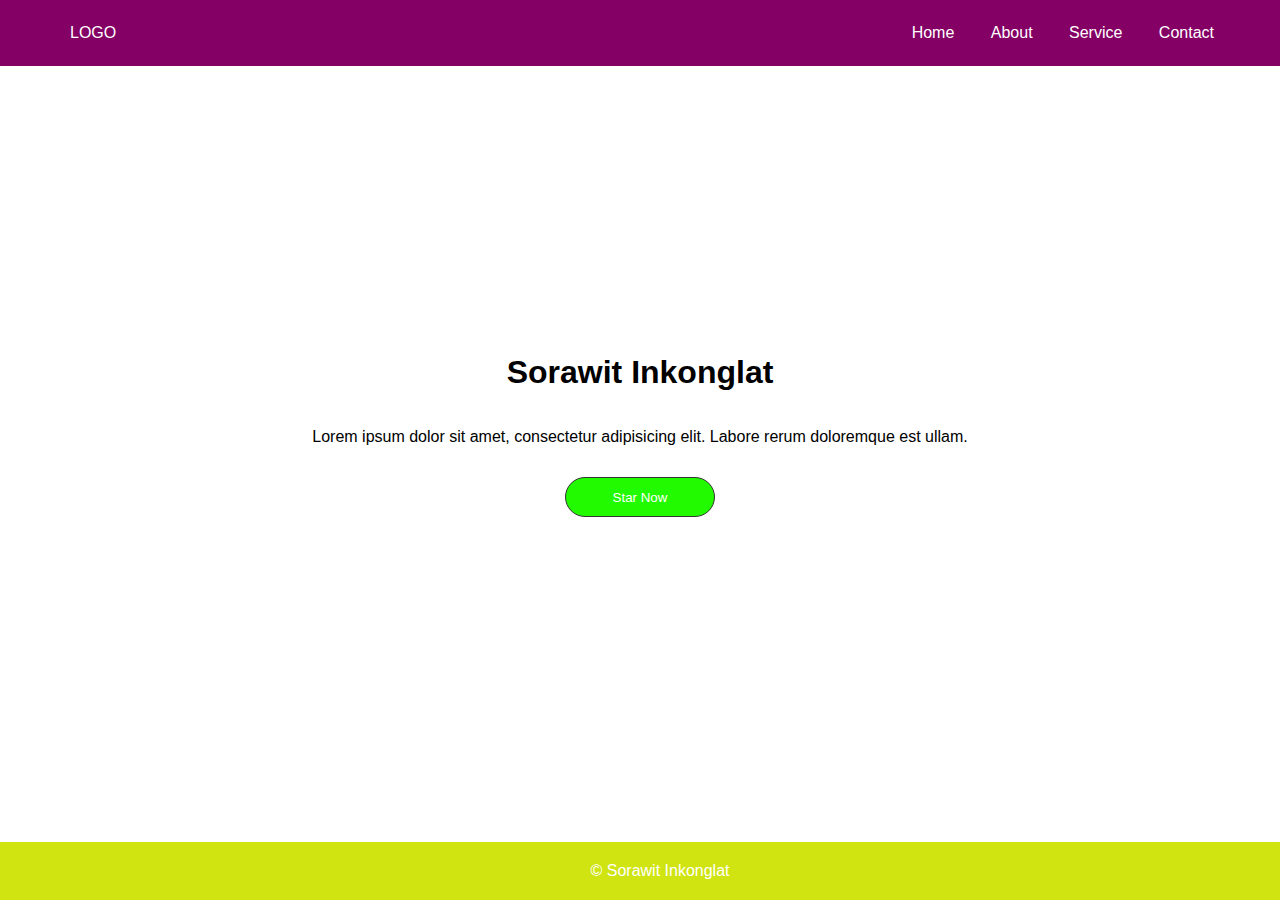
<file: index.html>
<!DOCTYPE html>
<html lang="en">
<head>
    <meta charset="UTF-8">
    <meta name="viewport" content="width=device-width, initial-scale=1.0">
    <title>Document</title>
    <link rel="stylesheet" href="style.css">
</head>
<body>
    <nav>
        <div class="logo"> 
            <!--<img src="" alt="LOGO" widht="50"-->
            LOGO
        </div>
    
        <div class="menu">
            <a href="index.html">Home</a>
            <a href="about.html">About</a>
            <a href="service.html">Service</a>
            <a href="contact.html">Contact</a>
        </div>
    </nav>
        <main id="content">
            <h1>Sorawit Inkonglat</h1>
            <p>Lorem ipsum dolor sit amet, consectetur adipisicing elit. Labore rerum doloremque est ullam.</p> 
            <button>Star Now</button>
        </main>
    
        <footer>
            &copy; Sorawit Inkonglat
        </footer>
</body>
</html>
</file>
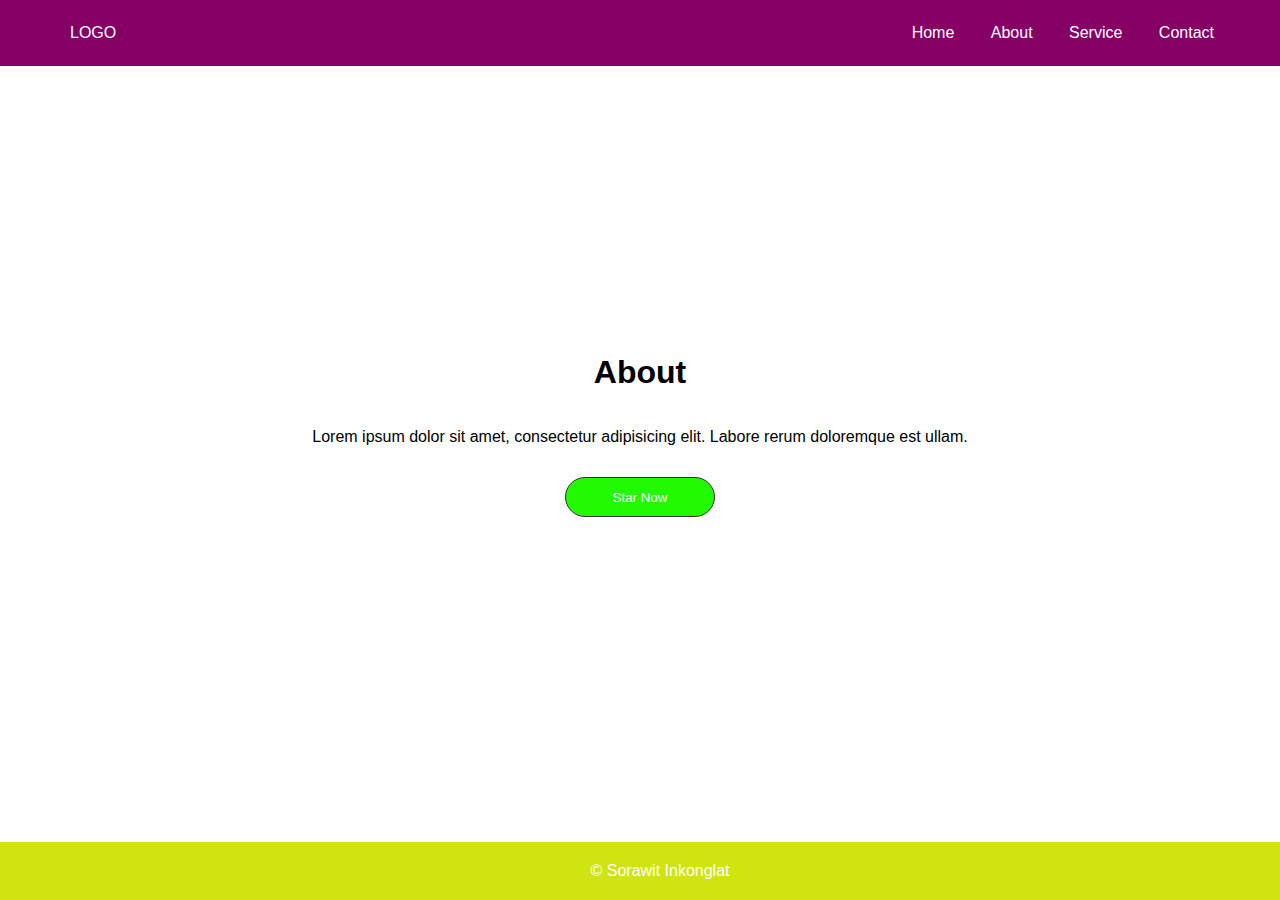
<file: about.html>
<!DOCTYPE html>
<html lang="en">
<head>
    <meta charset="UTF-8">
    <meta name="viewport" content="width=device-width, initial-scale=1.0">
    <title>Document</title>
    <link rel="stylesheet" href="style.css">
</head>
<body>
    <nav>
        <div class="logo"> 
            <!--<img src="" alt="LOGO" widht="50"-->
            LOGO
        </div>
    
        <div class="menu">
            <a href="index.html">Home</a>
            <a href="about.html">About</a>
            <a href="service.html">Service</a>
            <a href="contact.html">Contact</a>
        </div>
    </nav>
        <main id="content">
            <h1>About</h1>
            <p>Lorem ipsum dolor sit amet, consectetur adipisicing elit. Labore rerum doloremque est ullam.</p> 
            <button>Star Now</button>
        </main>
    
        <footer>
            &copy; Sorawit Inkonglat
        </footer>
</body>
</html>
</file>
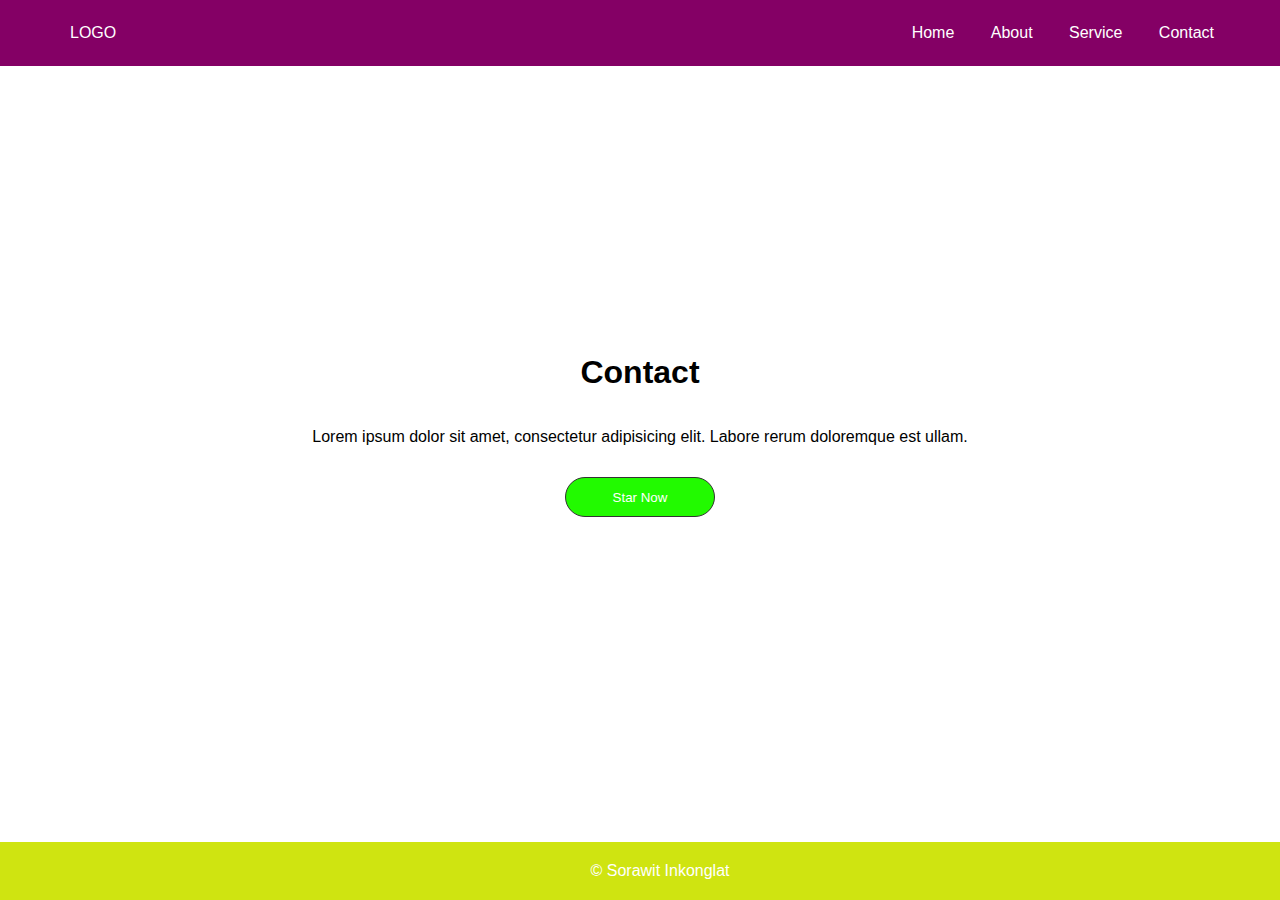
<file: contact.html>
<!DOCTYPE html>
<html lang="en">
<head>
    <meta charset="UTF-8">
    <meta name="viewport" content="width=device-width, initial-scale=1.0">
    <title>Document</title>
    <link rel="stylesheet" href="style.css">
</head>
<body>
    <nav>
        <div class="logo"> 
            <!--<img src="" alt="LOGO" widht="50"-->
            LOGO
        </div>
    
        <div class="menu">
            <a href="index.html">Home</a>
            <a href="about.html">About</a>
            <a href="service.html">Service</a>
            <a href="contact.html">Contact</a>
        </div>
    </nav>
        <main id="content">
            <h1>Contact</h1>
            <p>Lorem ipsum dolor sit amet, consectetur adipisicing elit. Labore rerum doloremque est ullam.</p> 
            <button>Star Now</button>
        </main>
    
        <footer>
            &copy; Sorawit Inkonglat
        </footer>
</body>
</html>
</file>
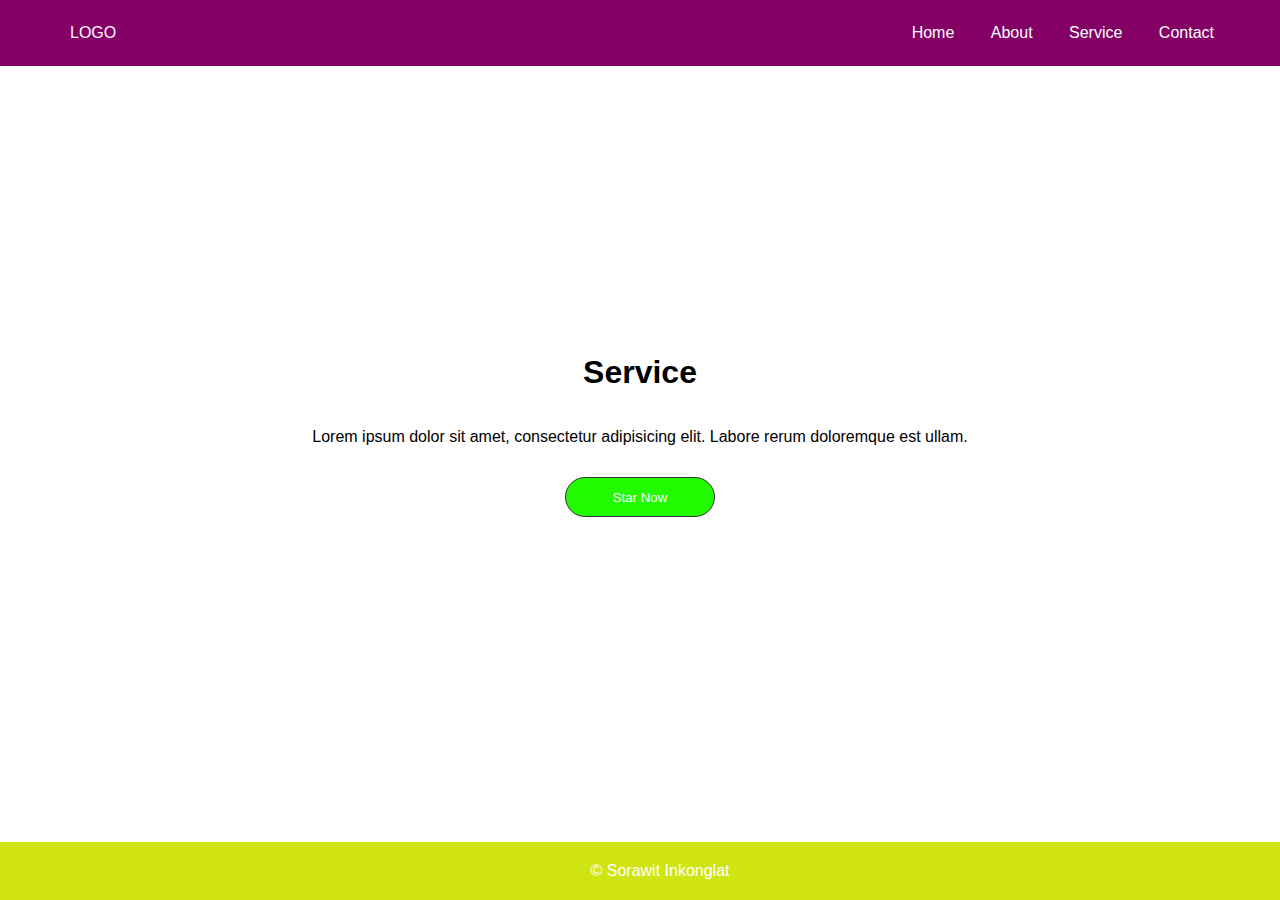
<file: service.html>
<!DOCTYPE html>
<html lang="en">
<head>
    <meta charset="UTF-8">
    <meta name="viewport" content="width=device-width, initial-scale=1.0">
    <title>Document</title>
    <link rel="stylesheet" href="style.css">
</head>
<body>
    <nav>
        <div class="logo"> 
            <!--<img src="" alt="LOGO" widht="50"-->
            LOGO
        </div>
    
        <div class="menu">
            <a href="index.html">Home</a>
            <a href="about.html">About</a>
            <a href="service.html">Service</a>
            <a href="contact.html">Contact</a>
        </div>
    </nav>
        <main id="content">
            <h1>Service</h1>
            <p>Lorem ipsum dolor sit amet, consectetur adipisicing elit. Labore rerum doloremque est ullam.</p> 
            <button>Star Now</button>
        </main>
    
        <footer>
            &copy; Sorawit Inkonglat
        </footer>
</body>
</html>
</file>
<file: style.css>
body{
    font-family: Arial;
    margin: 0;
    padding: 0;
    box-sizing: border-box;
}
nav{
    background-color: #840065;
    color: white;
    padding: 10px 50px 10px 50px;
    display: flex;
    justify-content: space-between;
    align-items: center;
    position: fixed;
    right: 0;
    left: 0;
}
.logo{
    margin-left: 20px;
}
nav a{
    color: white;
    text-decoration:none;
    padding: 14px 16px;
    display: inline-block;
}
#content {
    padding: 20px;
    display: flex;
    flex-direction: column;
    align-items: center;
    justify-content: center;
    height: 90vh;
}
footer{
    background-color: #cfe411;
    color: rgb(255, 255, 255);
    text-align: center;
    padding: 20px;
    position: fixed;
    bottom: 0;
    width: 100%;
}
button{
    height: 40px;
    width: 150px;
    margin-top: 15px;
    border-radius: 30px;
    background-color: #22fa00;
    color: white;
    border: solid 1px #333;
}
button:hover{
    background-color: white;
    color: #3d3838;
}
</file>
